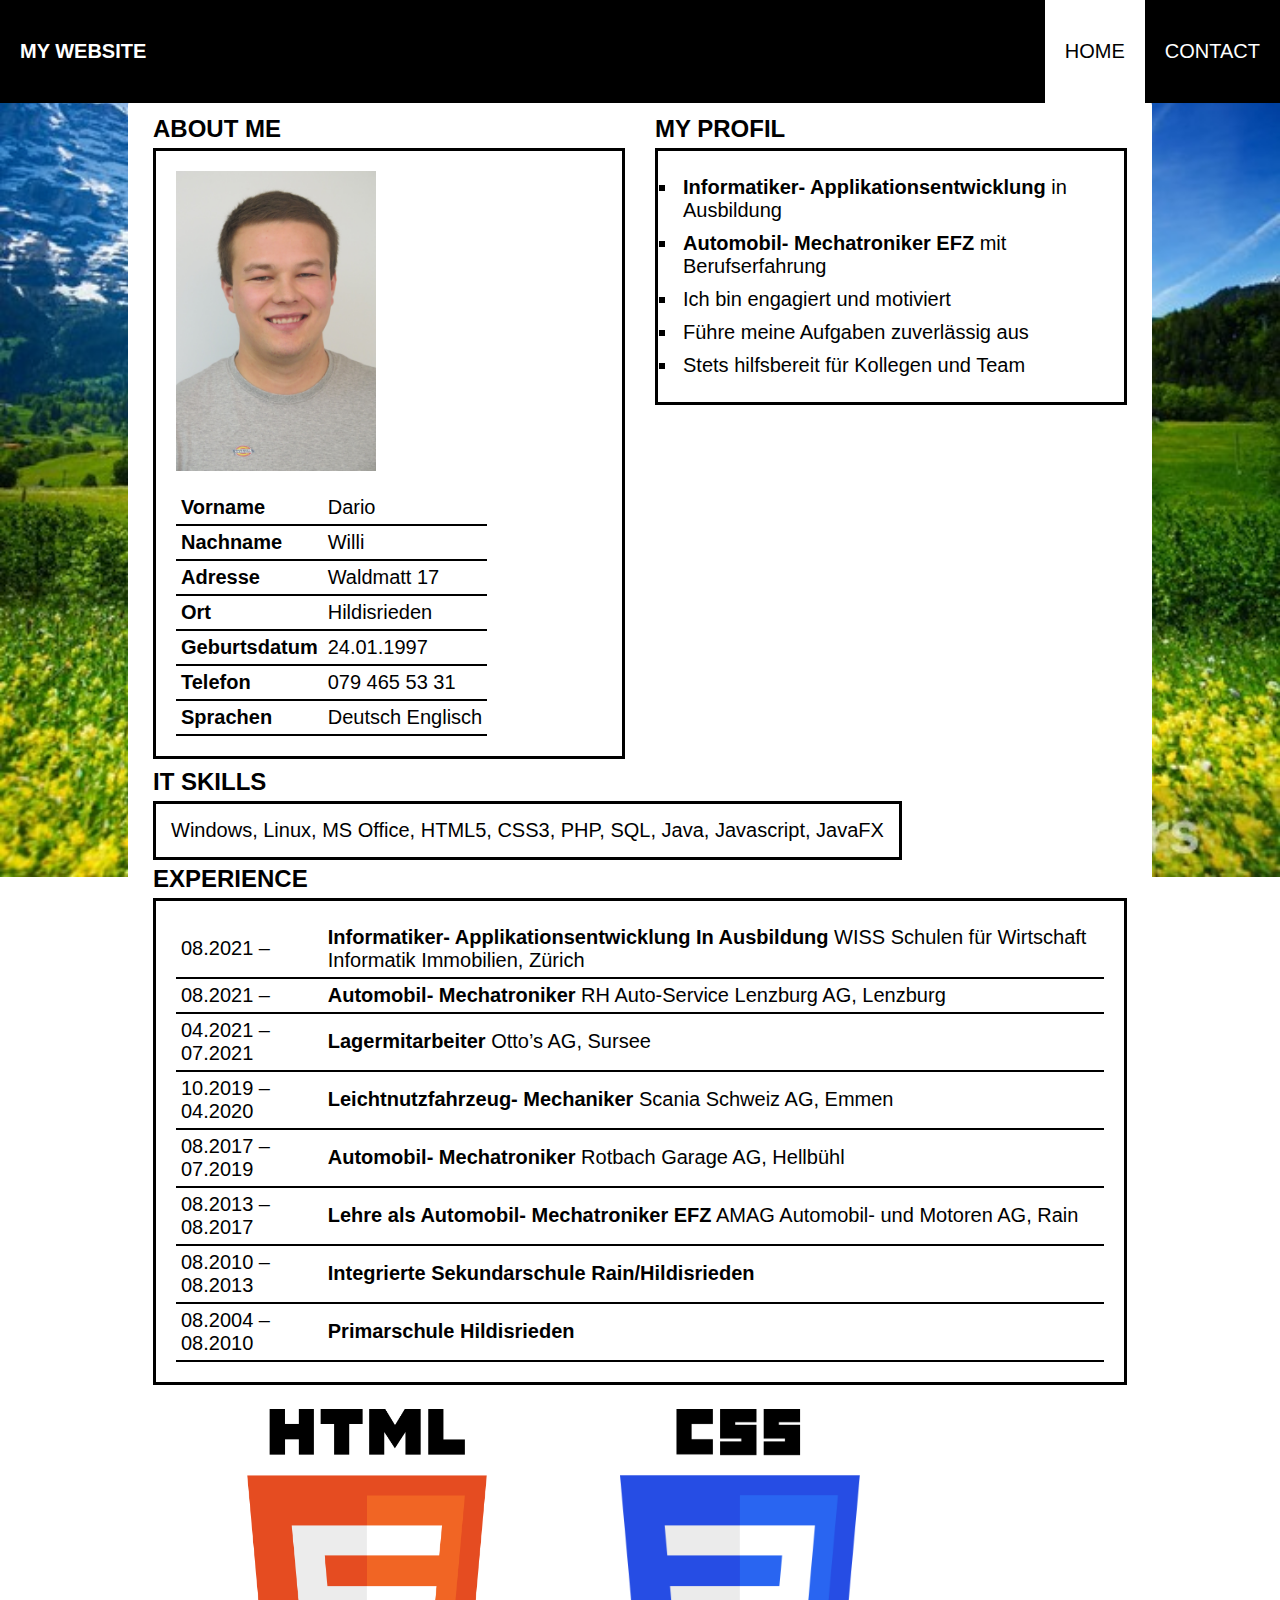
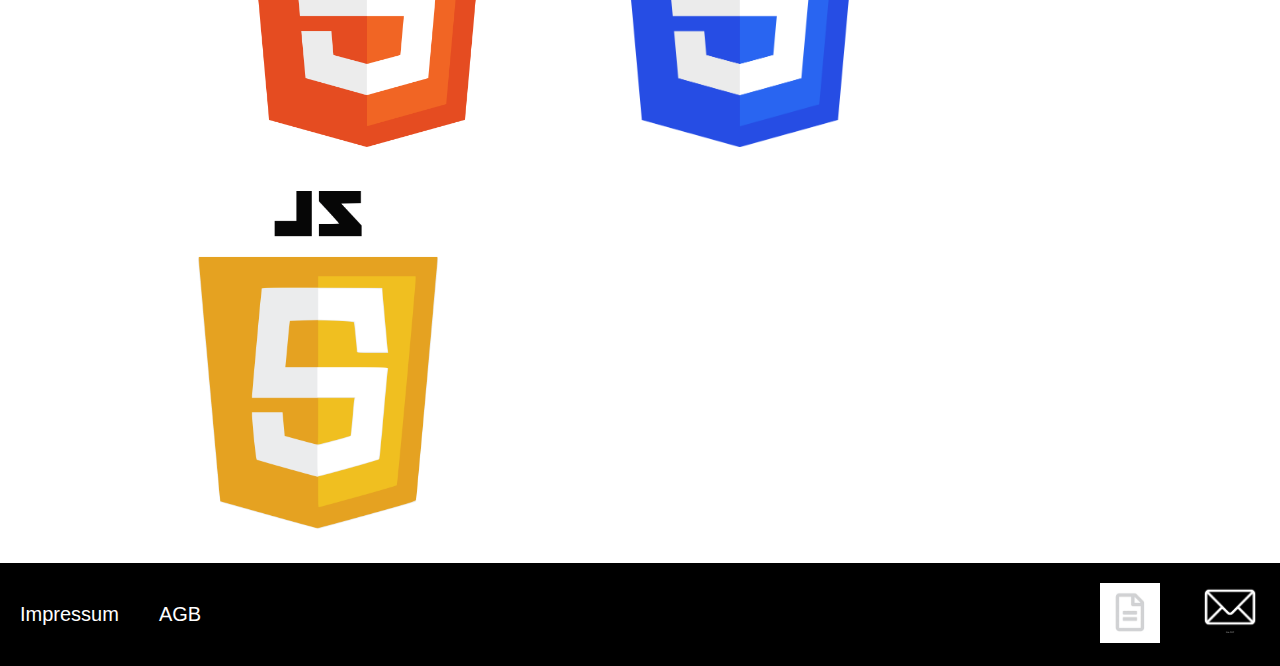
<file: index.html>
<!DOCTYPE html>
<html lang="de">
	<head>
		<meta charset="utf-8">
		<link href="css/style.css" rel="stylesheet">
		<title>Dario Willi</title>
	</head>
	<body>
		<header>
			<nav>
				<a href="index.html" id="titlenav">MY WEBSITE</a>
				<ul>
					<li><a href="pages/contact.html">CONTACT</a></li>
					<li><a class="active" href="index.html">HOME</a></li>
				</ul>
				<div class="cllfix"></div>
			</nav>
		</header>
		<div id="wrapper">
			<section>
				<article id="aboutme">
					<div class="left">
						<h1>About me</h1>
						<div class="field">
							<img src="img/ich.jpg" id="port" alt="ich">
							<table>
								<tr>
									<td><strong>Vorname</strong></td>
									<td>Dario</td>
								</tr>
								<tr>
									<td><strong>Nachname</strong></td>
									<td>Willi</td>
								</tr>
								<tr>
									<td><strong>Adresse</strong></td>
									<td>Waldmatt 17</td>
								</tr>
								<tr>
									<td><strong>Ort</strong></td>
									<td>Hildisrieden</td>
								</tr>
								<tr>
									<td><strong>Geburtsdatum</strong></td>
									<td>24.01.1997</td>
								</tr>
								<tr>
									<td><strong>Telefon</strong></td>
									<td>079 465 53 31</td>
								</tr>
								<tr>
									<td><strong>Sprachen</strong></td>
									<td>Deutsch Englisch</td>
								</tr>
							</table>	
						</div>
					</div>
				</article>
				<article id="myprofil">
					<div class="right">
						<h1>my profil</h1>
						<div class="field">
							<ul>
								<li><strong>Informatiker- Applikationsentwicklung</strong> in Ausbildung</li>
								<li><strong>Automobil- Mechatroniker EFZ</strong> mit Berufserfahrung</li>
								<li>Ich bin engagiert und motiviert</li>
								<li>Führe meine Aufgaben zuverlässig aus</li>
								<li>Stets hilfsbereit für Kollegen und Team</li>
							</ul>
						</div>
					</div>
					<div class="cllfix"></div>
				</article>
				<article id="itskills">
					<h1>IT Skills</h1>
					<div class="field">
						<p>Windows, Linux, MS Office, HTML5, CSS3, PHP, SQL, Java, Javascript, JavaFX</p>
					</div>
				</article>
				<article id="experience">
					<h1 >Experience</h1>
					<div class="field">
						<table>
							<tr>
								<td>08.2021 –</td>
								<td><strong>Informatiker- Applikationsentwicklung In Ausbildung</strong> WISS Schulen für Wirtschaft Informatik Immobilien, Zürich</td>
							</tr>
							<tr>
								<td>08.2021 –</td>
								<td><strong>Automobil- Mechatroniker</strong> RH Auto-Service Lenzburg AG, Lenzburg</td>
							</tr>
							<tr>
								<td>04.2021 – 07.2021</td>
								<td><strong>Lagermitarbeiter</strong> Otto’s AG, Sursee</td>
							</tr>
							<tr>
								<td>10.2019 – 04.2020</td>
								<td><strong>Leichtnutzfahrzeug- Mechaniker</strong> Scania Schweiz AG, Emmen</td>
							</tr>
							<tr>
								<td>08.2017 – 07.2019</td>
								<td><strong>Automobil- Mechatroniker</strong> Rotbach Garage AG, Hellbühl</td>
							</tr>
							<tr>
								<td>08.2013 – 08.2017</td>
								<td><strong>Lehre als Automobil- Mechatroniker EFZ</strong> AMAG Automobil- und Motoren AG, Rain</td>
							</tr>
							<tr>
								<td>08.2010 – 08.2013</td>
								<td><strong>Integrierte Sekundarschule Rain/Hildisrieden</strong></td>
							</tr>
							<tr>
								<td>08.2004 – 08.2010</td>
								<td><strong>Primarschule Hildisrieden</strong></td>
							</tr>
						</table>
					</div>
				</article>
				<article id="images">
					<img class="fade" id="htmlb" src="img/html.png" title="Hypertext Markup Language">
					<img class="fade" src="img/css.png" title="Cascading Style Sheets">
					<img class="fade" src="img/js.png" title="Javascript">
				</article>
			</section>
		</div>
		<footer>
			<ul>
				<li><a href="#">Impressum</a></li>
				<li><a href="#">AGB</a></li>
			</ul>
			<a href="mailto:dari.willi@bluewin.ch"><img src="img/email.png" title="Email" class="icon"></a>
			<a href="assets/lebenslauf.pdf"><img src="img/lebenslauf.jpg" title="Lebenslauf" class="icon"></a>
			<div class="cllfix"></div>
		</footer>
	</body>
</html>
</file>
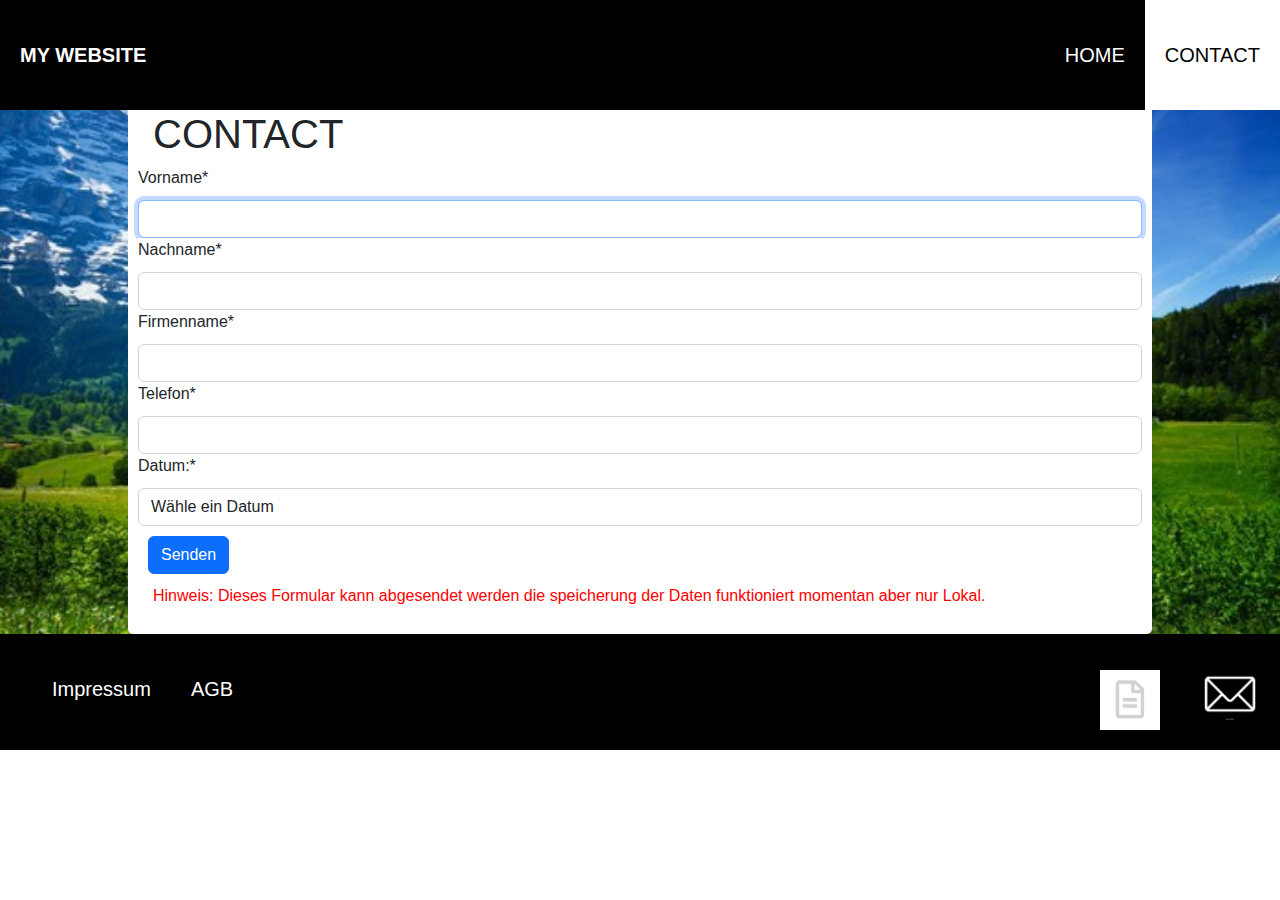
<file: pages/contact.html>
<!DOCTYPE html>
<html lang="de">
	<head>
		<meta charset="utf-8">
		<link href="../css/style.css" rel="stylesheet">
		<link href="../css/bootstrap.min.css" rel="stylesheet"/>
		<title>Dario Willi</title>
	</head>
	<body>
		<header>
			<nav>
				<a href="../index.html" id="titlenav">MY WEBSITE</a>
				<ul>
					<li><a class="active" href="../pages/contact.html">CONTACT</a></li>
					<li><a href="../index.html">HOME</a></li>
				</ul>
				<div class="cllfix"></div>
			</nav>
		</header>
		<div id="wrapper">
			<form id="userform" name="userform" action="../php/speicherung.php" method="post">
				<h1>Contact</h1>
				<fieldset>
					<div class="form-group">
						<label for="vorname">Vorname*</label>
						<input type="text" class="form-control" name="vorname" id="vorname" autofocus>
					</div>
					<div class="form-group">
						<label for="nachname">Nachname*</label>
						<input type="text" class="form-control" name="nachname" id="nachname">
					</div>
					<div class="form-group">
						<label for="firma">Firmenname*</label>
						<input type="text" class="form-control" name="firma" id="firma">
					</div>
					<div class="form-group">
						<label for="telefon">Telefon*</label>
						<input type="text" class="form-control" name="telefon" id="telefon">
					</div>
					<div class="form-group">
                    	<label for="datum">Datum:*</label>
                        <select class="form-control" name="datum" id="datum" required>
                        	<option value="">Wähle ein Datum</option>
                            <option value="2022-06-22">22.06.2022</option>
                            <option value="2022-06-29">29.06.2022</option>
                            <option value="2022-07-06">06.07.2022</option>
                            <option value="2022-07-13">13.07.2022</option>
                        </select>
                    </div>
				</fieldset>
				<div class="form-group">
		   			<button type="submit" class="btn btn-primary">Senden</button>
				</div>
				<div class="form-group" id="hinweis">
					<p>Hinweis: Dieses Formular kann abgesendet werden die speicherung der Daten funktioniert momentan aber nur Lokal.</p>
				</div>
		    </form>
		</div>
		<footer>
			<ul>
				<li><a href="#">Impressum</a></li>
				<li><a href="#">AGB</a></li>
			</ul>
			<a href="mailto:dari.willi@bluewin.ch"><img src="../img/email.png" title="Email" class="icon"></a>
			<a href="../assets/lebenslauf.pdf"><img src="../img/lebenslauf.jpg" title="Lebenslauf" class="icon"></a>
			<div class="cllfix"></div>
		</footer>
		<script src="../js/jquery-3.1.1.js"></script>
		<script src="../js/jquery.validate.min.js"></script>
		<script src="../js/validate.js"></script>
	</body>
</html>
</file>
<file: css/style.css>
/* Allgemein layout */
* {
  margin: 0;
  padding: 0;
  box-sizing: border-box;
  background-color: white;
  font-family: arial;
}

header, nav, section, article, footer { 
  display: block; 
}

/* Nav Style und layout */
nav {
  background-color: black;
  overflow: hidden;
}

nav ul {
  list-style: none;
}

nav ul li a, #titlenav {
  float: right;
  color: white;
  text-align: center;
  padding: 40px 20px;
  text-decoration: none;
  font-size: 20px;
  background-color: black;
}
  
nav ul li a:hover {
  background-color: white;
  color: black;
}
  
nav ul li a.active {
  background-color: white;
  color: black;
}

header {
  position: sticky;
  top: 0;
  height: 100px;
}

#titlenav {
  float:  left;
  font-weight: bold;
}

/* Inhalt layout */
body {
  background-image: url("../assets/background.jpg");
  background-repeat: no-repeat;
  background-position: center;
  background-size: 100%;
  background-attachment: fixed;
}

#wrapper {
  width: 80%;
  margin: 0px auto;
  border-radius: 5px;
  padding: 10px;
}


/* Feld layout */
.field {
  border-style: solid;
  border-color: black;
  display: inline-block;
  font-size: 20px;
  margin: 0 15px;
}

/* Float und clear */
.left {
  float: left;
  width:  50%;
}

.right {
  float: right;
  width: 50%;
}

.cllfix {
  clear: both;
}

/* Auflistung Style */
div.field ul {
  margin: 20px 20px;
}

div.field li {
  padding: 5px;
  list-style-type: square;
}

/* Tabelle Style */
table {
  border-collapse: collapse;
  margin: 20px 20px;
}

td {
  font-size: 20px;
  padding: 5px;
}

tr {
  border-bottom: 2px solid black;
}

/* Text Style */
h1 {
  font-size: 1.5em;
  text-transform: uppercase;
  margin: 5px 15px;
}

p {
  margin: 15px;
}

legend {
  font-size: 1.5em;
  text-align: bold;
  text-transform: uppercase;
  margin: 20px 20px;
  margin-bottom: 10px;
}

/* Element layout */
label {
  margin-bottom: 10px;
}

button {
  margin: 10px !important;
}

/* Bild layout */
.icon{
  float: right; 
  width: 60px;
  margin: 20px ;
}

#port {
  width:  200px;
  margin: 20px;
  float: left;
}

#htmlb{
  height:338px;
  width:338px;
  margin: 20px 20px 20px 60px;
}

img.fade{
  height:338px;
  width:240px;
  margin: 20px 60px;
}

/* Fade */
.fade {
  opacity: 1;
  transition: opacity .25s ease-in-out;
  -moz-transition: opacity .25s ease-in-out;
  -webkit-transition: opacity .25s ease-in-out;
}

.fade:hover {
  opacity: 0.5;
}

/* Footer Style */

footer {
  background-color: black;
  overflow: hidden;
}

footer ul {
  list-style: none;
}

footer ul li a {
  float: left;
  color: white;
  text-align: center;
  padding: 40px 20px;
  text-decoration: none;
  font-size: 20px;
  background-color: black;
}

/* Validierung anzeige */
label.error{
  color: red;
}
        
label.valid{
  color: green;
}

input.error{
  border-color: red;
  color: red; 
}

input.valid{
  border-color: green;
}

/* Hinweis */
#hinweis p{
  color: red;
}
</file>
